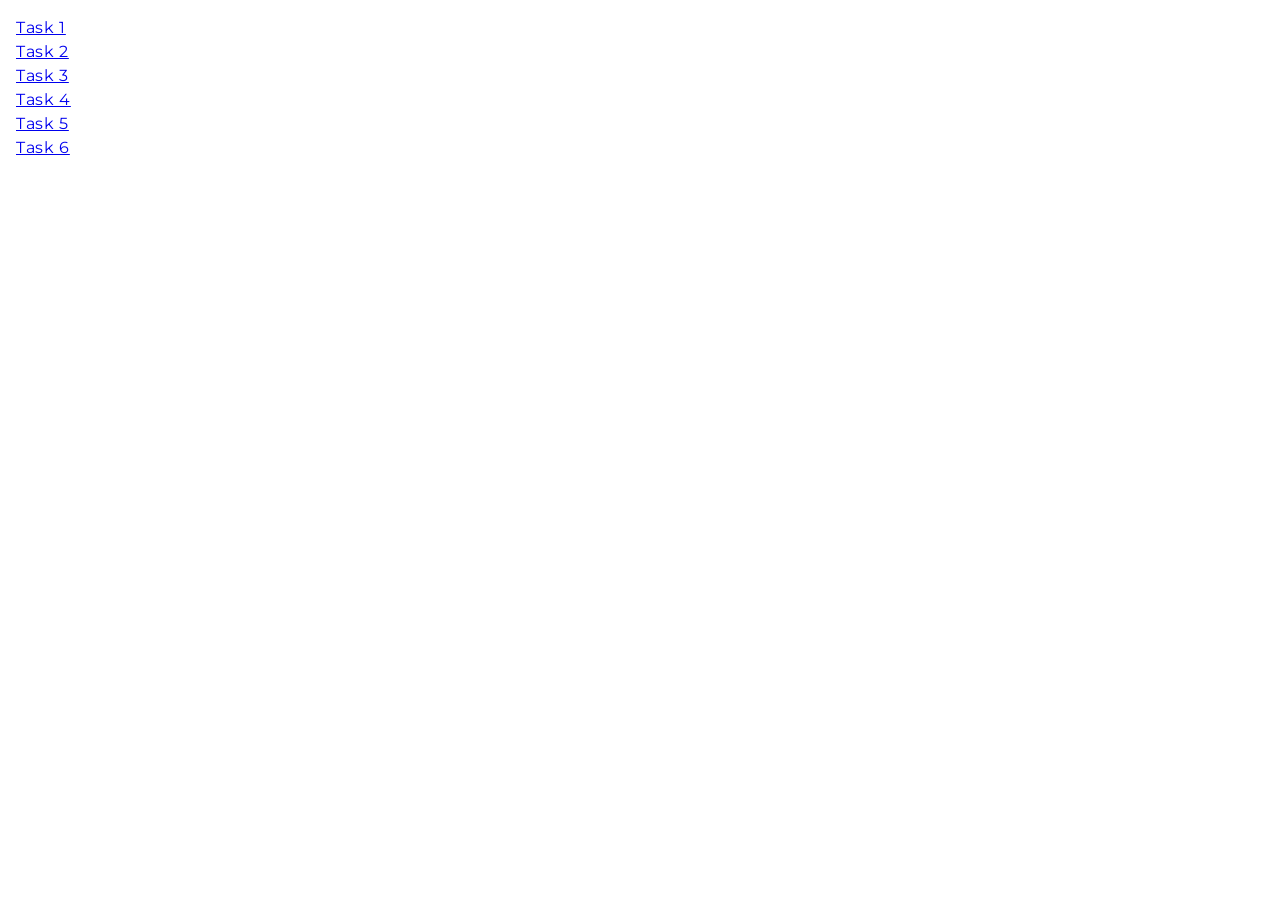
<file: index.html>
<!DOCTYPE html>
<html lang="en">
  <head>
    <meta charset="UTF-8" />
    <meta http-equiv="X-UA-Compatible" content="IE=edge" />
    <meta name="viewport" content="width=device-width, initial-scale=1.0" />
    <title>Homework 7</title>
    <link rel="preconnect" href="https://fonts.googleapis.com" />
    <link rel="preconnect" href="https://fonts.gstatic.com" crossorigin />
    <link
      href="https://fonts.googleapis.com/css2?family=Montserrat:wght@400;500;600&display=swap"
      rel="stylesheet"
    />
    <link rel="stylesheet" href="css/common.css" />
  </head>
  <body>
    <ul>
      <li><a href="task-1.html">Task 1</a></li>
      <li><a href="task-2.html">Task 2</a></li>
      <li><a href="task-3.html">Task 3</a></li>
      <li><a href="task-4.html">Task 4</a></li>
      <li><a href="task-5.html">Task 5</a></li>
      <li><a href="task-6.html">Task 6</a></li>
    </ul>
  </body>
</html>
</file>
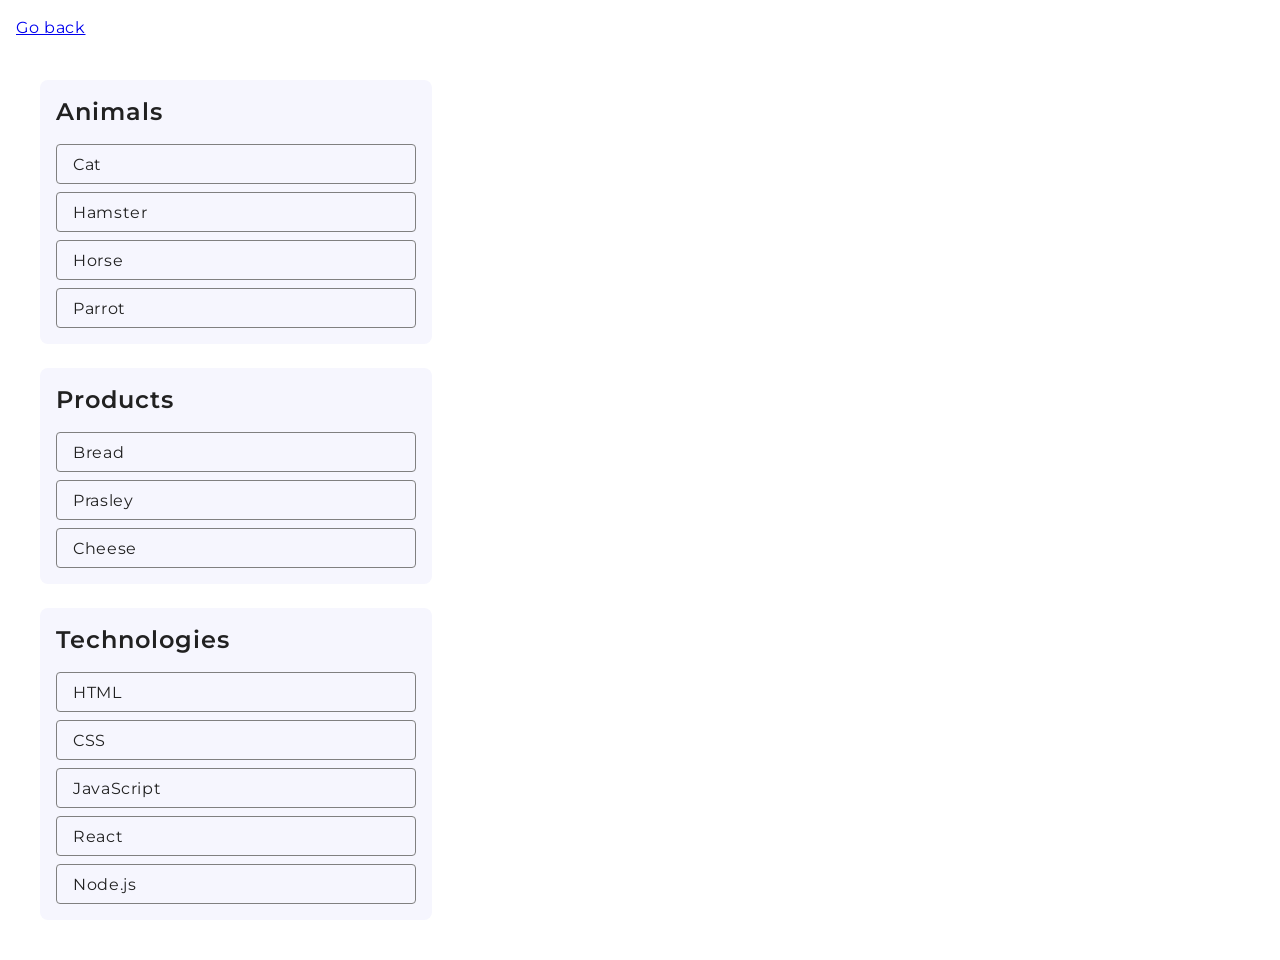
<file: task-1.html>
<!DOCTYPE html>
<html lang="en">
  <head>
    <meta charset="UTF-8" />
    <meta http-equiv="X-UA-Compatible" content="IE=edge" />
    <meta name="viewport" content="width=device-width, initial-scale=1.0" />
    <title>Task 1</title>
    <link rel="preconnect" href="https://fonts.googleapis.com" />
    <link rel="preconnect" href="https://fonts.gstatic.com" crossorigin />
    <link
      href="https://fonts.googleapis.com/css2?family=Montserrat:wght@400;500;600&display=swap"
      rel="stylesheet"
    />
    <link rel="stylesheet" href="css/common.css" />
  </head>
  <body>
    <p><a href="index.html">Go back</a></p>

    <ul id="categories">
      <li class="item">
        <h2>Animals</h2>

        <ul class="item-list">
          <li class="list-list-item">Cat</li>
          <li class="list-list-item">Hamster</li>
          <li class="list-list-item">Horse</li>
          <li class="list-list-item">Parrot</li>
        </ul>
      </li>
      <li class="item">
        <h2>Products</h2>

        <ul class="item-list">
          <li class="list-list-item">Bread</li>
          <li class="list-list-item">Prasley</li>
          <li class="list-list-item">Cheese</li>
        </ul>
      </li>
      <li class="item">
        <h2>Technologies</h2>

        <ul class="item-list">
          <li class="list-list-item">HTML</li>
          <li class="list-list-item">CSS</li>
          <li class="list-list-item">JavaScript</li>
          <li class="list-list-item">React</li>
          <li class="list-list-item">Node.js</li>
        </ul>
      </li>
    </ul>

    <script src="./js/task-1.js" type="module"></script>
  </body>
</html>
</file>
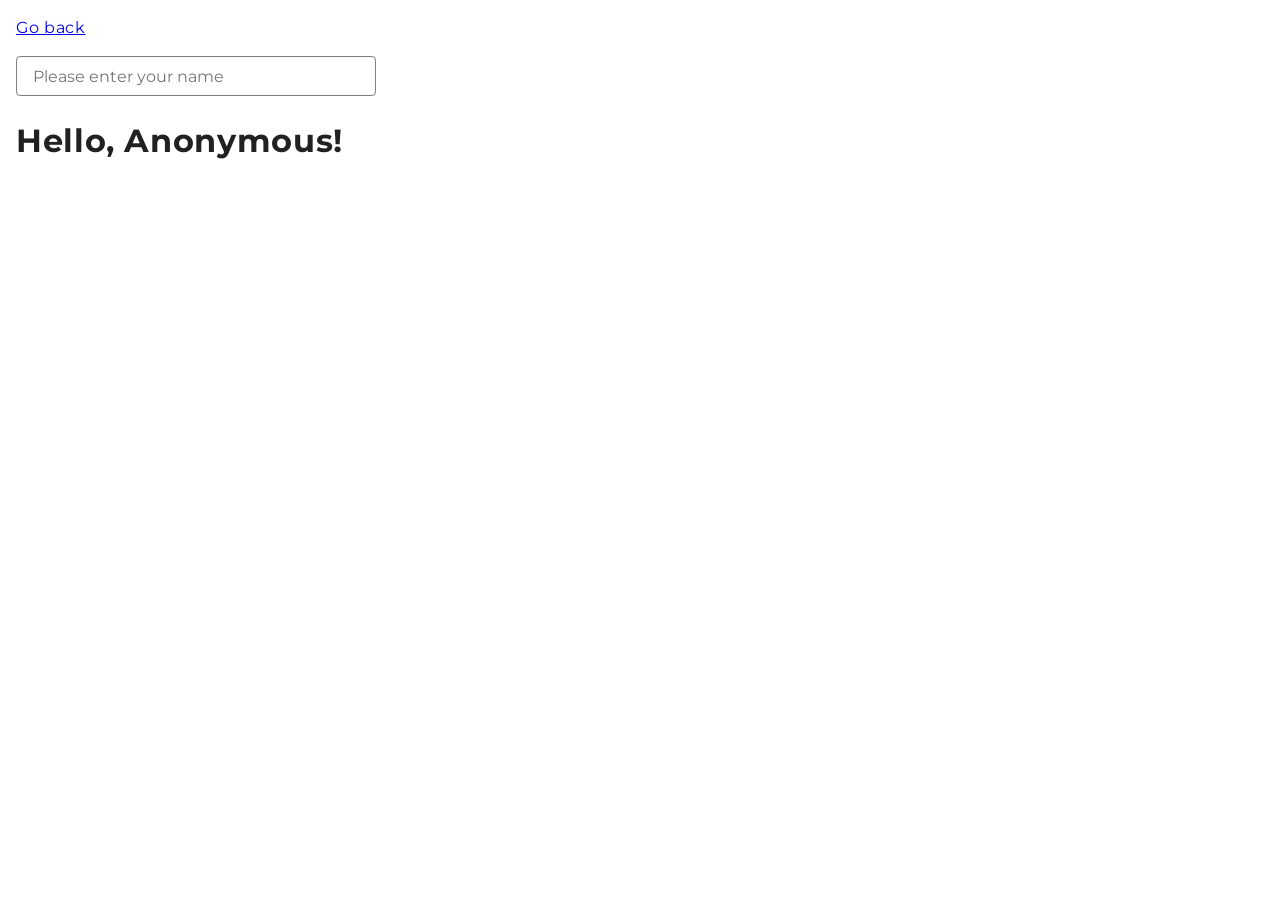
<file: task-3.html>
<!DOCTYPE html>
<html lang="en">
  <head>
    <meta charset="UTF-8" />
    <meta http-equiv="X-UA-Compatible" content="IE=edge" />
    <meta name="viewport" content="width=device-width, initial-scale=1.0" />
    <title>Task 3</title>
    <link rel="preconnect" href="https://fonts.googleapis.com" />
    <link rel="preconnect" href="https://fonts.gstatic.com" crossorigin />
    <link
      href="https://fonts.googleapis.com/css2?family=Montserrat:wght@400;500;600&display=swap"
      rel="stylesheet"
    />
    <link rel="stylesheet" href="css/common.css" />
  </head>
  <body>
    <p><a href="index.html">Go back</a></p>

    <input type="text" id="name-input" placeholder="Please enter your name" />
    <h1>Hello, <span id="name-output">Anonymous</span>!</h1>

    <script src="./js/task-3.js" type="module"></script>
  </body>
</html>
</file>
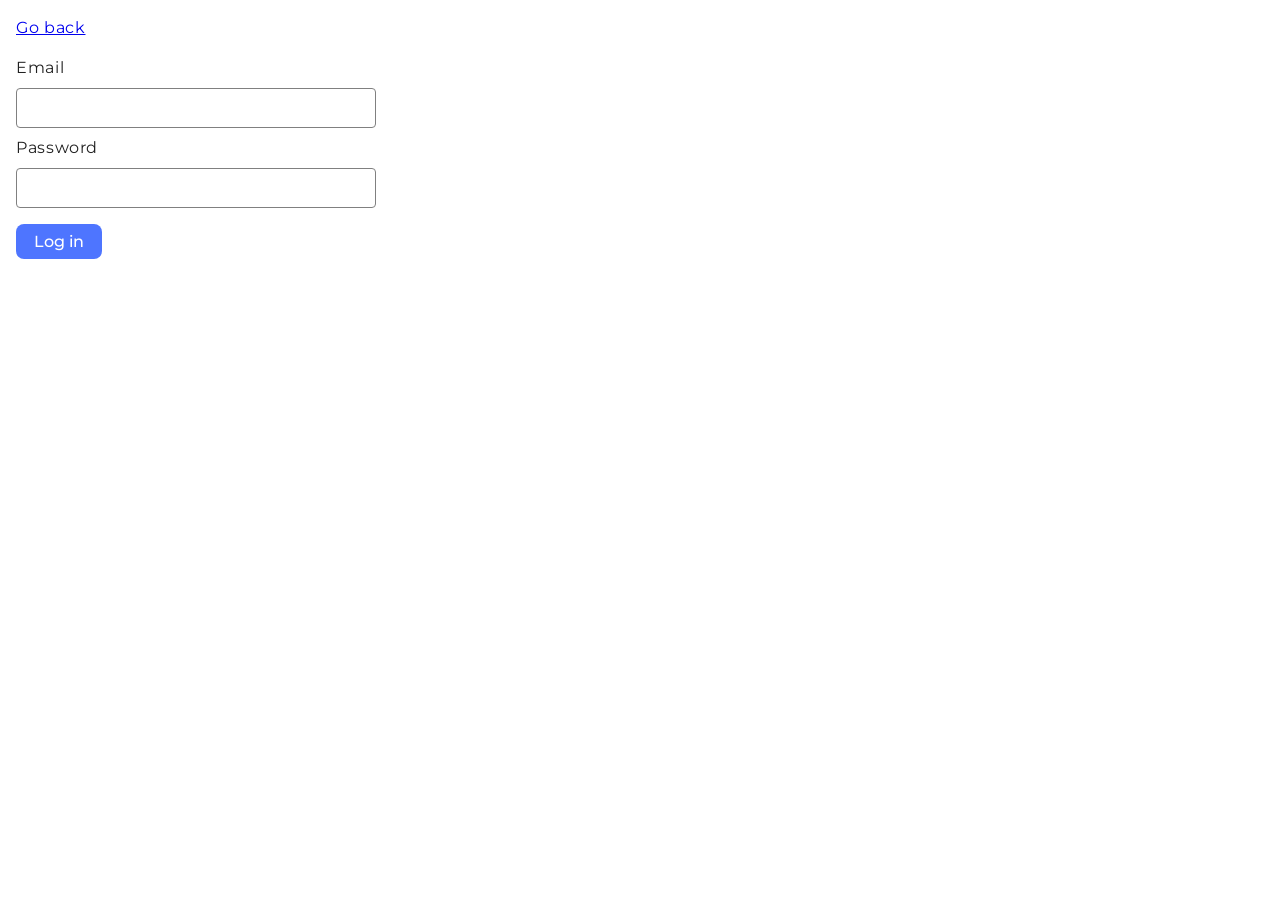
<file: task-4.html>
<!DOCTYPE html>
<html lang="en">
  <head>
    <meta charset="UTF-8" />
    <meta http-equiv="X-UA-Compatible" content="IE=edge" />
    <meta name="viewport" content="width=device-width, initial-scale=1.0" />
    <title>Task 4</title>
    <link rel="preconnect" href="https://fonts.googleapis.com" />
    <link rel="preconnect" href="https://fonts.gstatic.com" crossorigin />
    <link
      href="https://fonts.googleapis.com/css2?family=Montserrat:wght@400;500;600&display=swap"
      rel="stylesheet"
    />
    <link rel="stylesheet" href="css/common.css" />
  </head>
  <body>
    <p><a href="index.html">Go back</a></p>

    <form class="login-form">
      <label>
        Email
        <input type="email" name="email" />
      </label>
      <label>
        Password
        <input type="password" name="password" />
      </label>
      <button type="submit">Log in</button>
    </form>

    <script src="./js/task-4.js" type="module"></script>
  </body>
</html>
</file>
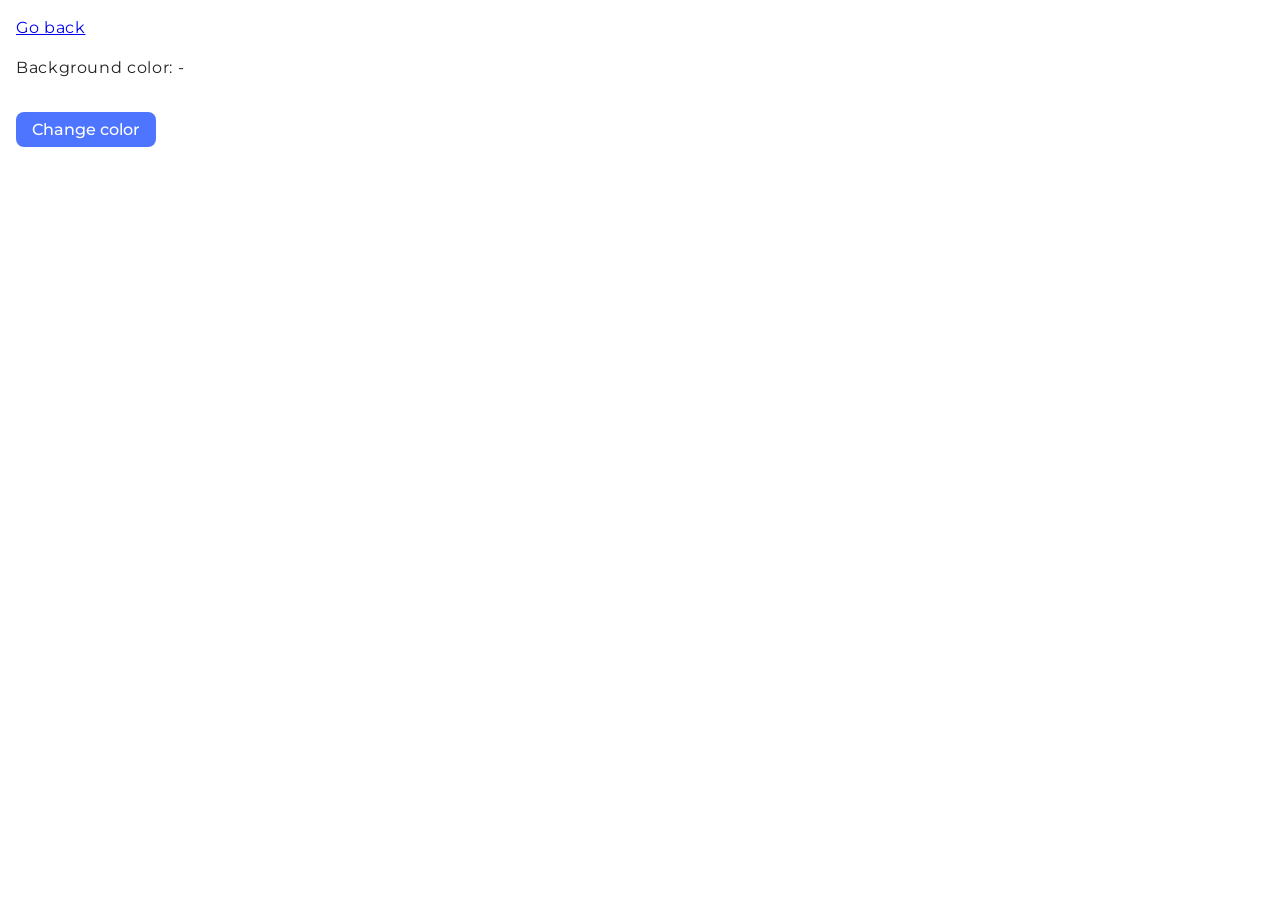
<file: task-5.html>
<!DOCTYPE html>
<html lang="en">
  <head>
    <meta charset="UTF-8" />
    <meta http-equiv="X-UA-Compatible" content="IE=edge" />
    <meta name="viewport" content="width=device-width, initial-scale=1.0" />
    <title>Task 5</title>
    <link rel="preconnect" href="https://fonts.googleapis.com" />
    <link rel="preconnect" href="https://fonts.gstatic.com" crossorigin />
    <link
      href="https://fonts.googleapis.com/css2?family=Montserrat:wght@400;500;600&display=swap"
      rel="stylesheet"
    />
    <link rel="stylesheet" href="css/common.css" />
  </head>
  <body>
    <p><a href="index.html">Go back</a></p>

    <div class="widget">
      <p>Background color: <span class="color">-</span></p>
      <button type="button" class="change-color">Change color</button>
    </div>

    <script src="./js/task-5.js" type="module"></script>
  </body>
</html>
</file>
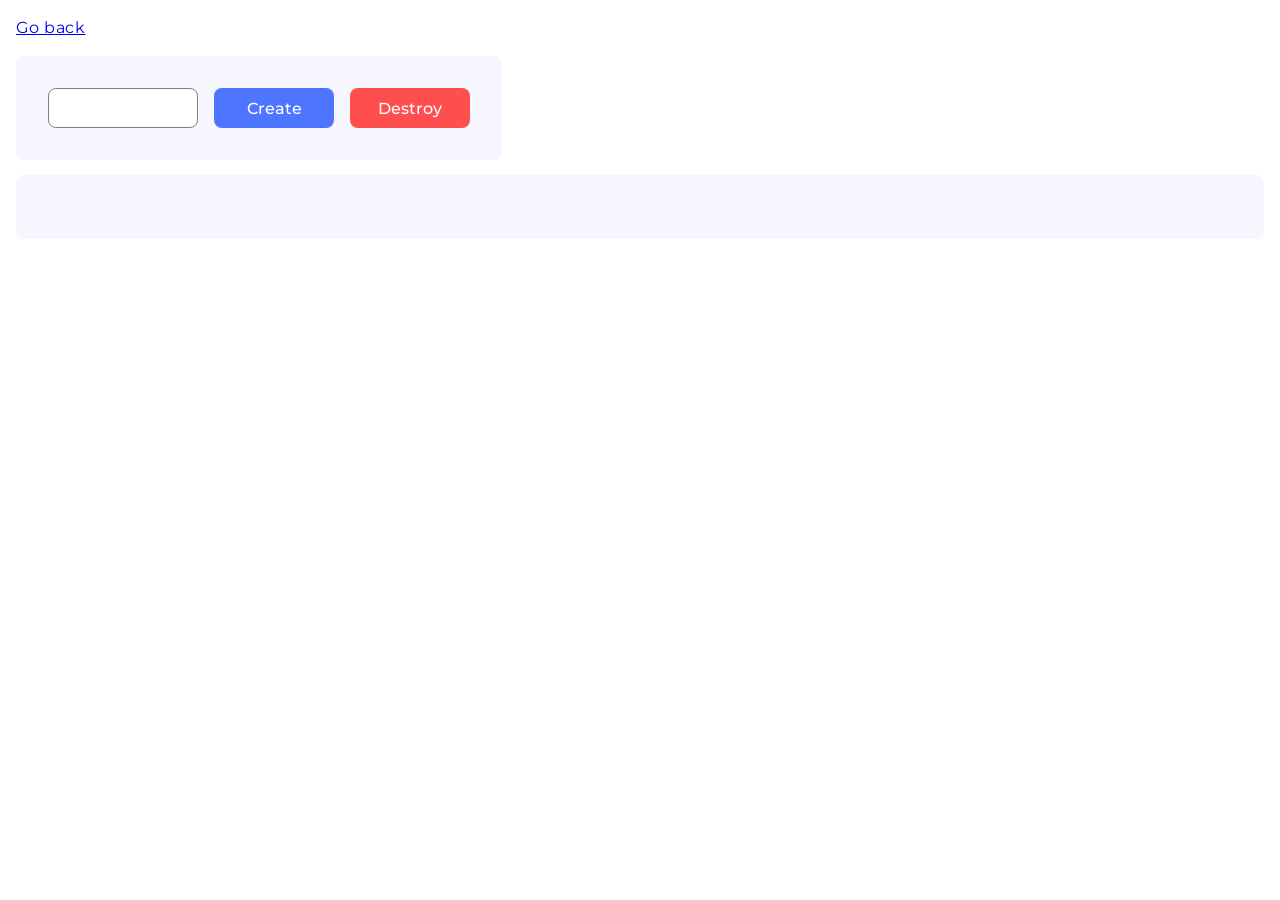
<file: task-6.html>
<!DOCTYPE html>
<html lang="en">
  <head>
    <meta charset="UTF-8" />
    <meta http-equiv="X-UA-Compatible" content="IE=edge" />
    <meta name="viewport" content="width=device-width, initial-scale=1.0" />
    <title>Task 6</title>
    <link rel="preconnect" href="https://fonts.googleapis.com" />
    <link rel="preconnect" href="https://fonts.gstatic.com" crossorigin />
    <link
      href="https://fonts.googleapis.com/css2?family=Montserrat:wght@400;500;600&display=swap"
      rel="stylesheet"
    />
    <link rel="stylesheet" href="css/common.css" />
  </head>
  <body>
    <p><a href="index.html">Go back</a></p>

    <div id="controls">
      <input type="number" min="1" max="100" step="1" />
      <button type="button" class="create btn" data-create>Create</button>
      <button type="button" class="destroy btn" data-destroy>Destroy</button>
    </div>

    <div id="boxes"></div>

    <script src="./js/task-6.js" type="module"></script>
  </body>
</html>
</file>
<file: css/common.css>
* {
  box-sizing: border-box;
}

body {
  margin: 16px;
  font-family: "Montserrat", -apple-system, BlinkMacSystemFont, "Segoe UI",
    Roboto, Oxygen, Ubuntu, Cantarell, "Open Sans", "Helvetica Neue", sans-serif;
  -webkit-font-smoothing: antialiased;
  -moz-osx-font-smoothing: grayscale;
  background-color: #ffffff;
  color: #212121;
  line-height: 1.5;
  letter-spacing: 0.04em;
}

h2 {
  margin: 0;
  font-weight: 600;
  line-height: 1.33334;
  letter-spacing: 0.04em;
}
ul {
  list-style-type: none;
  margin: 0;
  padding: 0;
}

#categories {
  display: inline-flex;
  padding: 24px;
  flex-direction: column;
  align-items: flex-start;
  gap: 24px;
}

.item {
  display: flex;
  padding: 16px;
  flex-direction: column;
  align-items: flex-start;
  gap: 16px;
  border-radius: 8px;
  background: #f6f6fe;
}

.item-list {
  display: flex;
  flex-direction: column;
  align-items: flex-start;
  gap: 8px;
}

.list-list-item {
  padding: 8px 16px;
  width: 360px;
  height: 40px;
  border-radius: 4px;
  border: 1px solid #808080;
}

.gallery {
  display: flex;
  max-width: 1440px;
  height: 848px;
  padding: 100px 156px;
  /* flex-direction: column;
  justify-content: center;
  align-items: flex-start; */
  flex-wrap: wrap;
  gap: 48px 24px;
}

.gallery > li {
  line-height: 0;
}

.gallery > li > img {
  max-width: 360px;
  height: 300px;
}

input {
  font-family: "Montserrat";
  font-size: 16px;
  padding: 8px 16px;
  width: 360px;
  height: 40px;
  border-radius: 4px;
  border: 1px solid #808080;
}

.login-form {
  display: flex;
  flex-direction: column;
}

.login-form > label {
  display: flex;
  flex-direction: column;
  gap: 8px;
}

.login-form > label:first-child {
  margin-bottom: 8px;
}

.login-form > button {
  font-family: "Montserrat";
  font-size: 16px;
  font-weight: 500;
  max-width: 86px;
  max-height: 40px;
  color: #fff;
  padding: 8px 16px;
  border: none;
  border-radius: 8px;
  background: #4e75ff;
  margin-top: 16px;
  transition: background-color 150ms ease-in-out;
}

.login-form > button:hover {
  background-color: #6c8cff;
}

.change-color {
  font-family: "Montserrat";
  font-size: 16px;
  font-weight: 500;
  max-width: 148px;
  max-height: 40px;
  color: #fff;
  padding: 8px 16px;
  border: none;
  border-radius: 8px;
  background: #4e75ff;
  margin-top: 16px;
  transition: background-color 150ms ease-in-out;
}

.change-color:hover {
  background-color: #6c8cff;
}

#controls {
  display: flex;
  gap: 16px;
  border-radius: 8px;
  background: #f6f6fe;
  padding: 32px;
  max-width: 486px;
  margin-bottom: 15px;
}

#controls > input {
  width: 150px;
  text-align: center;
  border-radius: 8px;
}

.btn {
  width: 120px;
  height: 40px;
  border: none;
  border-radius: 8px;
  color: #fff;
  font-family: "Montserrat";
  font-size: 16px;
  font-weight: 500;
  transition: background-color 150ms ease-in-out;
}

.create {
  background-color: #4e75ff;
}

.create:hover {
  background-color: #6c8cff;
}

.destroy {
  background-color: #ff4e4e;
}

.destroy:hover {
  background-color: #ff7070;
}

#boxes {
  border-radius: 8px;
  background: #f6f6fe;
  padding: 32px;
  display: flex;
  gap: 16px;
  flex-wrap: wrap;
}
</file>
